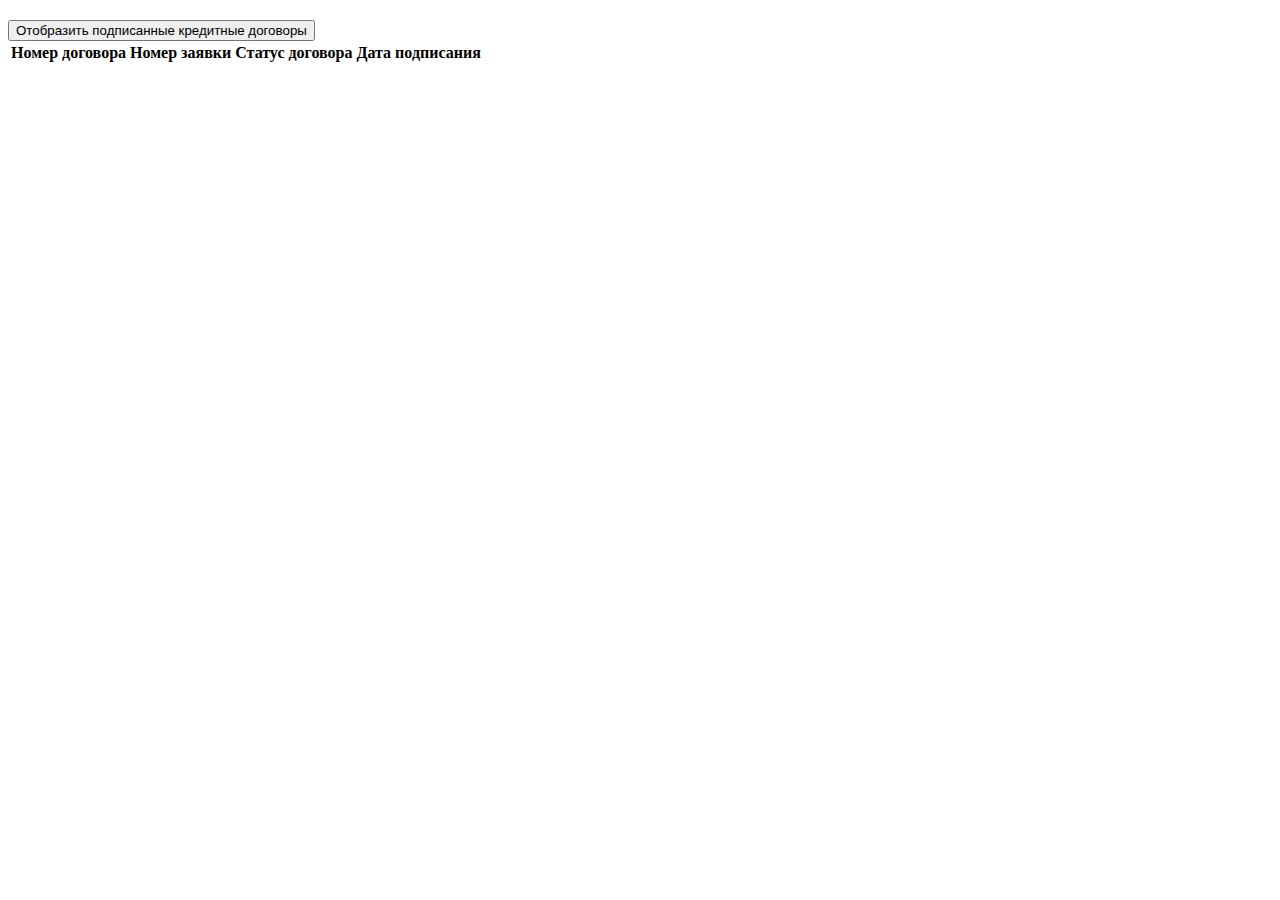
<file: src/main/resources/templates/agreements.html>
<!DOCTYPE html>
<html xmlns:th="http://www.thymeleaf.org" lang="ru">
<head>
  <title>Кредитные договоры</title>
  <meta http-equiv="Content-Type" content="text/html; charset=UTF-8" />
  <link th:href="@{/styles/style.css}" rel = "stylesheet" />
</head>
<body>
<header th:insert="blocks/header :: header"></header>
<nav th:insert="blocks/nav_menu :: nav"></nav>

<h2 th:text="${title}" class="title_style"></h2>
<form action="/signed" method="get" th:if="${title == 'КРЕДИТНЫЕ ДОГОВОРЫ'}">
  <button type="submit" class="show_status"> Отобразить подписанные кредитные договоры </button>
</form>

<table>
  <tr>
    <th>Номер договора</th><th>Номер заявки</th><th>Статус договора</th><th>Дата подписания</th>
  </tr>
  <tr th:each="a : ${agreements}">
    <td><a th:href="'/agreements/' + ${a.id}" th:text="'Договор №' + ${a.id}" class="link_class"></a></td>
    <td th:text="${a.application_id.id}"></td>
    <td th:text="${a.status}"></td><td th:text="${a.signing_date}"></td>
  </tr>
</table>

</body>
</html>
</file>
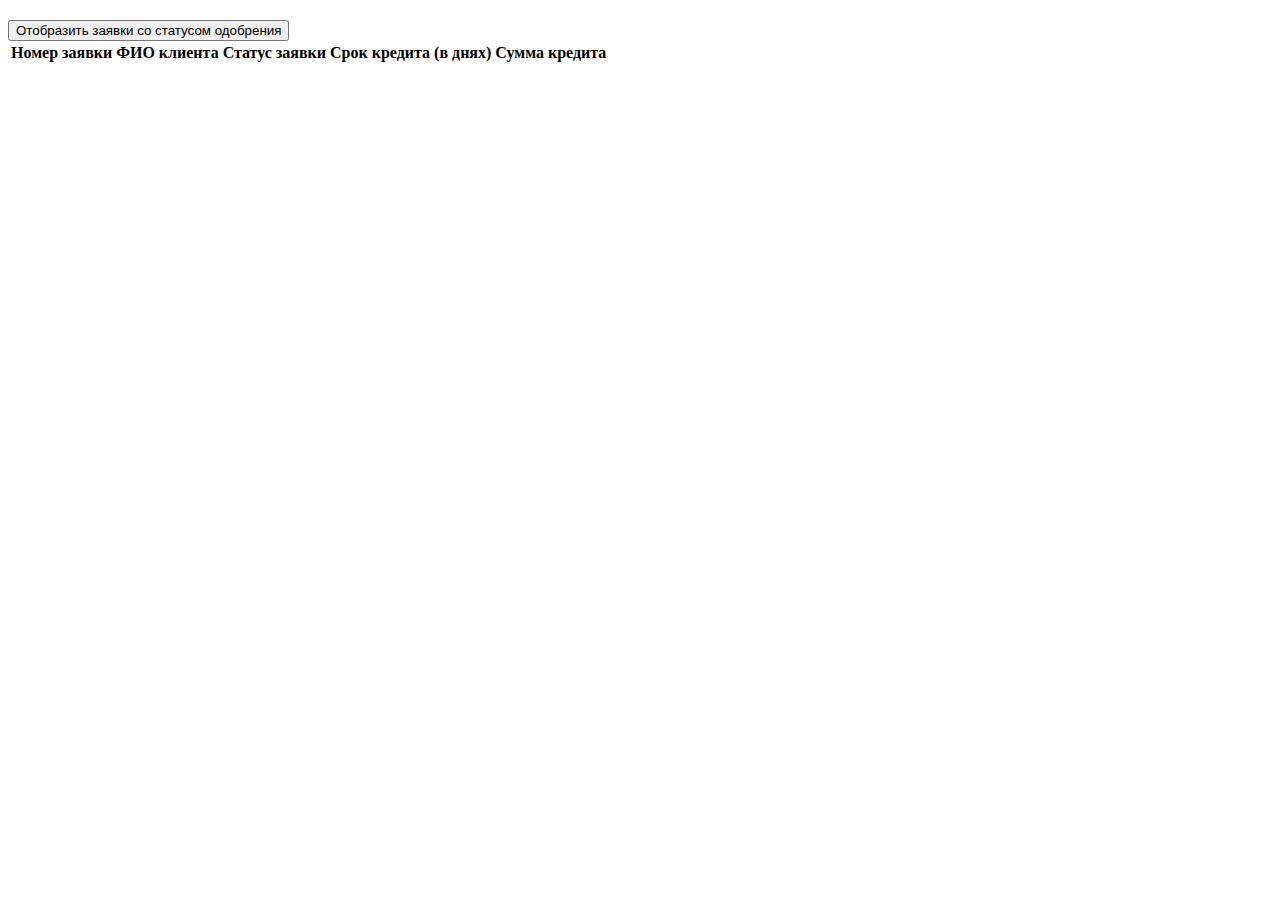
<file: src/main/resources/templates/applications.html>
<!DOCTYPE html>
<html xmlns:th="http://www.thymeleaf.org" lang="ru">
<head>
  <title>Заявки</title>
  <meta http-equiv="Content-Type" content="text/html; charset=UTF-8" />
  <link th:href="@{/styles/style.css}" rel = "stylesheet" />
</head>
<body>
<header th:insert="blocks/header :: header"></header>
<nav th:insert="blocks/nav_menu :: nav"></nav>

<h2 th:text="${title}" class="title_style"></h2>
<form action="/approved" method="get" th:if="${title == 'ЗАЯВКИ'}">
  <button type="submit" class="show_status"> Отобразить заявки со статусом одобрения </button>
</form>

<table>
  <tr>
    <th>Номер заявки</th><th>ФИО клиента</th><th>Статус заявки</th><th>Срок кредита (в днях)</th><th>Сумма кредита</th>
  </tr>
  <tr th:each="app : ${applications}">
    <td><a th:href="'/applications/' + ${app.id}" th:text="'Заявка №' + ${app.id}" class="link_class"></a></td>
    <td th:text="${app.client_id.fio}"></td>
    <td th:text="${app.status}"></td><td th:text="${app.period}"></td><td th:text="${app.sum}"></td>
  </tr>
</table>

</body>
</html>
</file>
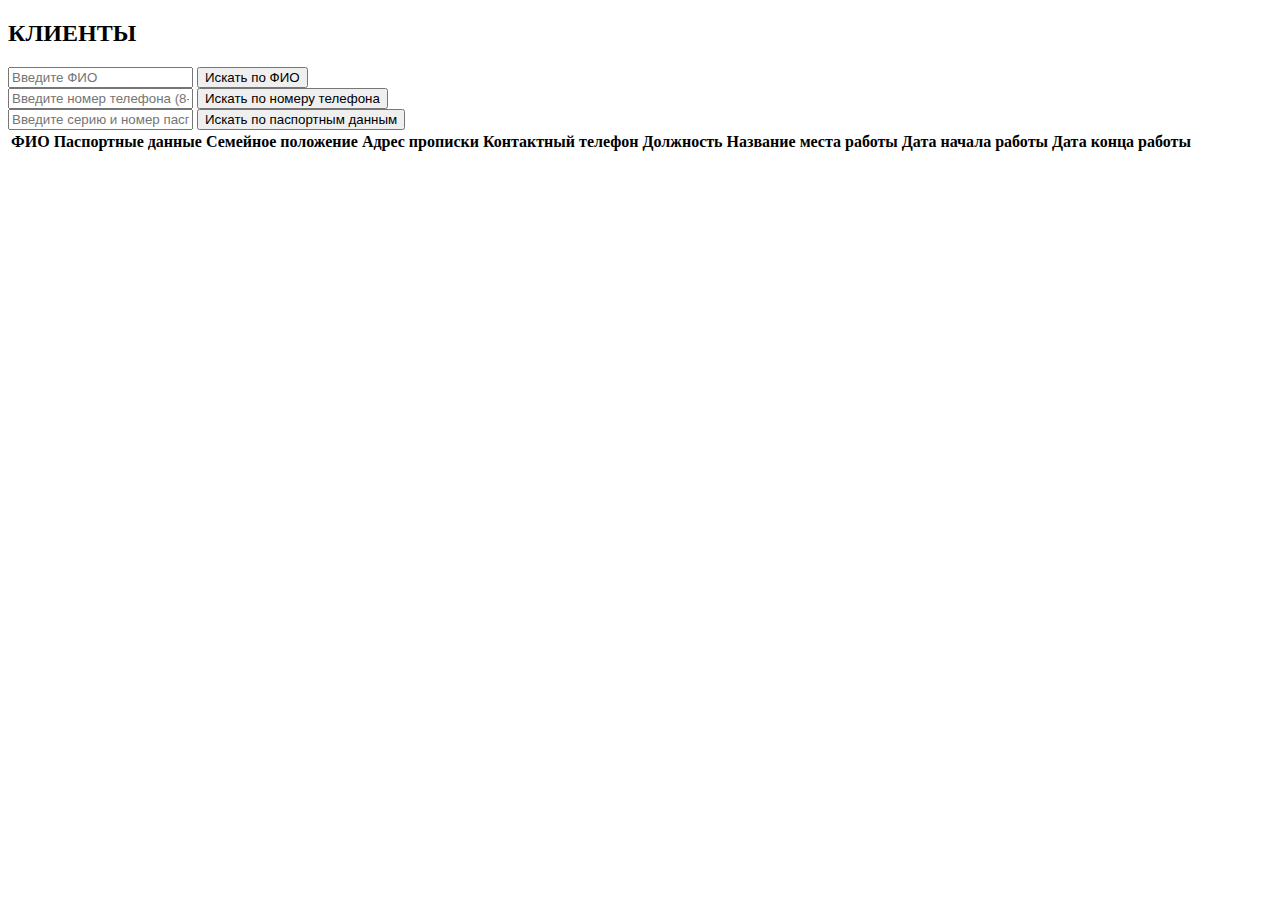
<file: src/main/resources/templates/clients.html>
<!DOCTYPE html>
<html xmlns:th="http://www.thymeleaf.org" lang="ru">
<head>
  <title>Клиенты</title>
  <meta http-equiv="Content-Type" content="text/html; charset=UTF-8" />
  <link th:href="@{/styles/style.css}" rel = "stylesheet" />
</head>
<body>
<header th:insert="blocks/header :: header"></header>
<nav th:insert="blocks/nav_menu :: nav"></nav>

<h2 class="title_style">КЛИЕНТЫ</h2>
<div>
  <form action="/find_clients" method="get">
    <div class="find">
      <input type="text" name="find_by_fio" placeholder="Введите ФИО">
      <button type="submit" name="btn_find_by_fio" class="btn_find">Искать по ФИО</button><br>
    </div>

    <div class="find">
      <input type="text" name="find_by_phone" pattern="8-[0-9]{3}-[0-9]{3}-[0-9]{2}-[0-9]{2}"
             placeholder="Введите номер телефона (8-xxx-xxx-xx-xx)">
      <button type="submit" name="btn_find_by_phone" class="btn_find">Искать по номеру телефона</button><br>
    </div>

    <div class="find">
      <input type="text" name="find_by_passport" pattern="[0-9]{4}\s[0-9]{6}"
             placeholder="Введите серию и номер паспорта (0000 000000)">
      <button type="submit" name="btn_find_by_passport" class="btn_find">Искать по паспортным данным</button><br>
    </div>
  </form>
</div>

<table>
  <tr><th>ФИО</th><th>Паспортные данные</th><th>Семейное положение</th><th>Адрес прописки</th>
    <th>Контактный телефон</th><th>Должность</th><th>Название места работы</th>
    <th>Дата начала работы</th><th>Дата конца работы</th></tr>
  <tr th:each="client : ${clients}">
    <td th:text="${client.fio}"></td><td th:text="${client.passport}"></td>
    <td th:text="${client.family_status}"></td><td th:text="${client.address}"></td>
    <td th:text="${client.phone_number}"></td>
    <td th:text="${client.job_title}"></td><td th:text="${client.job_organization}"></td>
    <td th:text="${client.job_period_start}"></td>
    <td th:text="${client.job_period_finish}"></td>
  </tr>
</table>

</body>
</html>
</file>
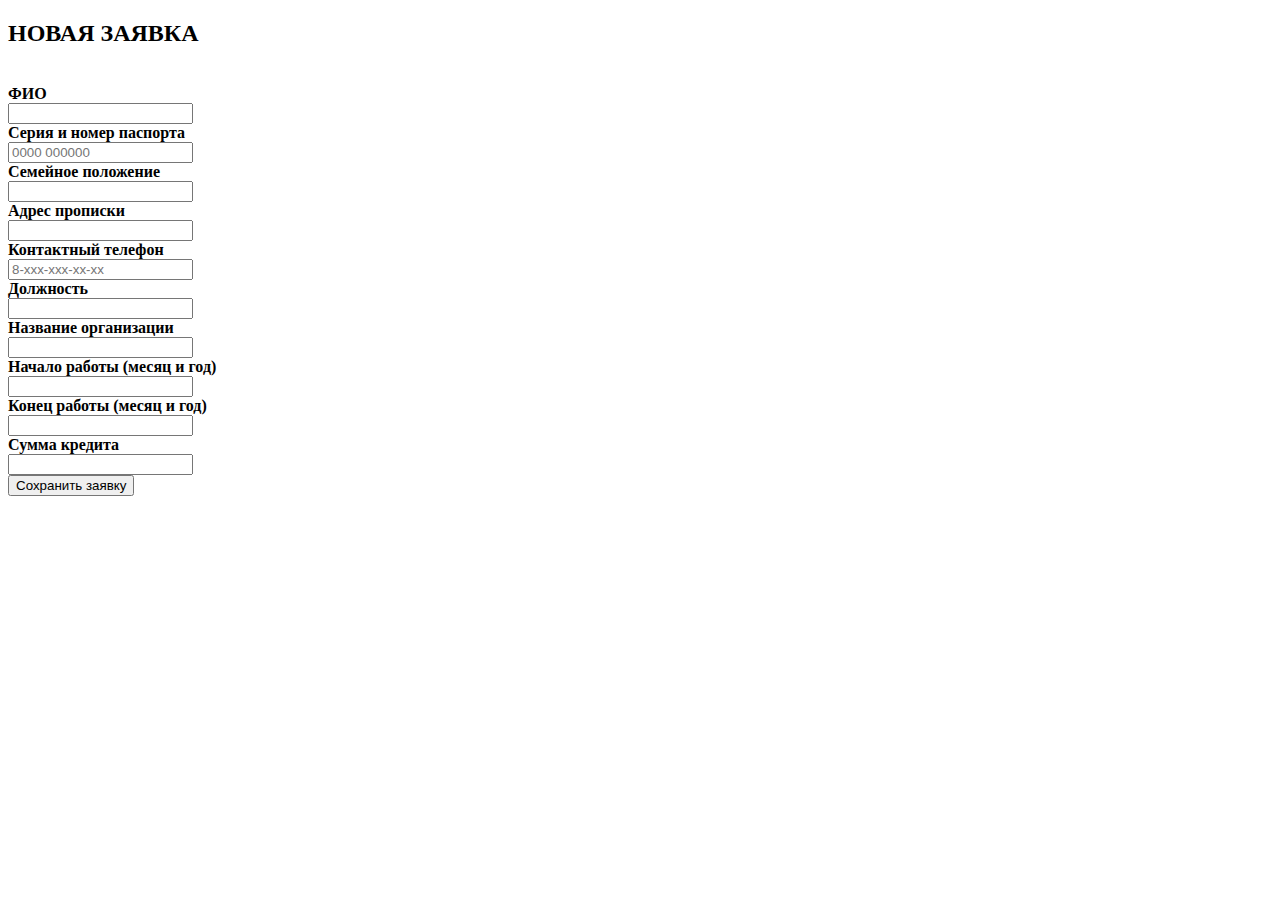
<file: src/main/resources/templates/create_application.html>
<!DOCTYPE html>
<html xmlns:th="http://www.thymeleaf.org" lang="ru">
<head>
  <title>Создание заявки</title>
  <meta http-equiv="Content-Type" content="text/html; charset=UTF-8" />
  <link th:href="@{/styles/style.css}" rel = "stylesheet" />
</head>
<body>
  <header th:insert="blocks/header :: header"></header>
  <nav th:insert="blocks/nav_menu :: nav"></nav>

  <div class="input_form">
  <form action="/create_application" method="post">
    <h2>НОВАЯ ЗАЯВКА</h2> <br>
    <label><b>ФИО</b></label><br>
    <input type="text" name="fio" required> <br>
    <label><b>Серия и номер паспорта</b></label><br>
    <input type="text" name="passport" pattern="[0-9]{4}\s[0-9]{6}" placeholder="0000 000000" required> <br>
    <label><b>Семейное положение</b></label><br>
    <input type="text" name="family_status"> <br>
    <label><b>Адрес прописки</b></label><br>
    <input type="text" name="address" required> <br>
    <label><b>Контактный телефон</b></label><br>
    <input type="tel" pattern="8-[0-9]{3}-[0-9]{3}-[0-9]{2}-[0-9]{2}"
           name="phone_number" placeholder="8-xxx-xxx-xx-xx" required><br>
    <label><b>Должность</b></label><br>
    <input type="text" name="job_title"> <br>
    <label><b>Название организации</b></label><br>
    <input type="text" name="job_organization"> <br>
    <label><b>Начало работы (месяц и год)</b></label><br>
    <input type="text" name="job_period_start"> <br>
    <label><b>Конец работы (месяц и год)</b></label><br>
    <input type="text" name="job_period_finish"> <br>
    <label><b>Сумма кредита</b></label><br>
    <input type="number" name="credit_sum" required> <br>

    <button type="submit" class="btn_style">Сохранить заявку</button>

  </form>
  </div>
</body>
</html>
</file>
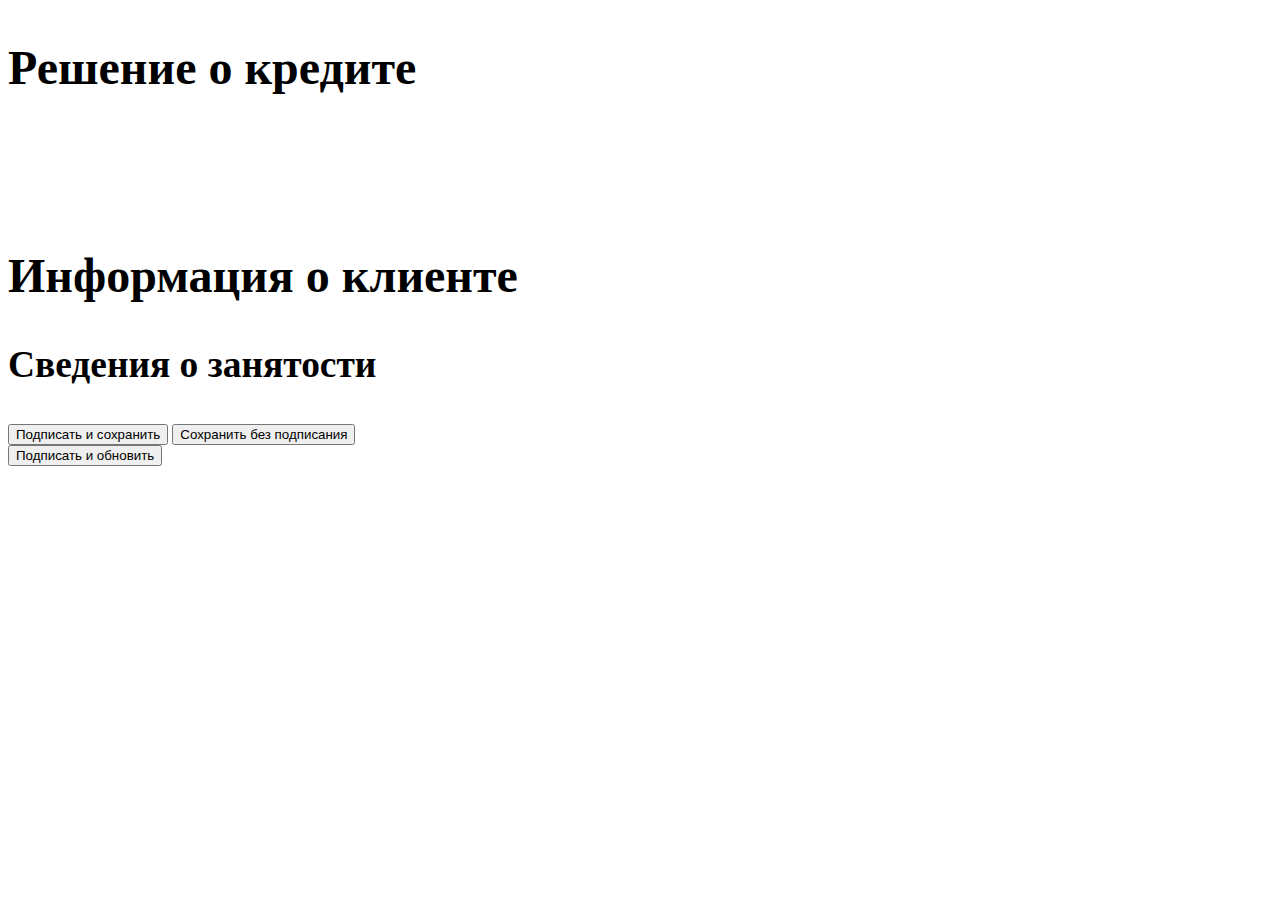
<file: src/main/resources/templates/opened_agreement.html>
<!DOCTYPE html>
<html xmlns:th="http://www.thymeleaf.org" lang="ru">
<head>
  <title>Кредитный договор</title>
  <meta http-equiv="Content-Type" content="text/html; charset=UTF-8" />
  <link th:href="@{/styles/style.css}" rel = "stylesheet" />
</head>
<body>
  <header th:insert="blocks/header :: header"></header>
  <nav th:insert="blocks/nav_menu :: nav"></nav>



  <div class="textcols">
    <h1 th:text="'Договор по заявке №' + ${app_id}"/>
    <div class="textcols-item">
      <h2>Решение о кредите</h2>
      <p th:text="'Статус: ' + ${status}" />
      <p th:text="'Срок (дни): ' + ${period}" />
      <p th:text="'Одобренная сумма кредита: ' + ${sum} + ' руб.'" />
      <br><br>
      <p th:text="'Дата подписания договора: ' + ${signing_date}" />
      <p th:text="'Статус подписи: ' + ${signing_status}" />
    </div>
    <div class="textcols-item">
      <h2>Информация о клиенте</h2>
      <p th:text="'ФИО: ' + ${fio}" />
      <p th:text="'Паспортные данные: ' + ${passport}" />
      <p th:text="'Семейное положение: ' + ${family_status}" />
      <p th:text="'Адрес прописки: ' + ${address}" />
      <p th:text="'Контактный телефон: ' + ${phone}" />
      <h3>Сведения о занятости</h3>
      <p th:text="'Должность: ' + ${job_title}" />
      <p th:text="'Организация: ' + ${job_organization}" />
      <p th:text="'Период работы: ' + ${job_start} + ' — ' + ${job_finish}" />
    </div>
  </div>

  <form action="/opened_agreement" method="post" th:if="${signing_date == ''}">
    <input type="hidden" name="id" th:value="${app_id}">
    <button class="btn_style" type="submit" name="save_with_sign" th:if="${signing_status == 'Не подписан'}">
      Подписать и сохранить</button>
    <button class="btn_style" type="submit" name="save_without_sign" th:if="${signing_status == 'Не подписан'}">
      Сохранить без подписания</button>
  </form>
  <form action="/agreement_for_update" method="post" th:if="${signing_date == null}">
    <input type="hidden" name="agree_id" th:value="${agreement_id}">
    <button class="btn_style" type="submit" name="finally_sign">Подписать и обновить</button>
  </form>
</body>
</html>
</file>
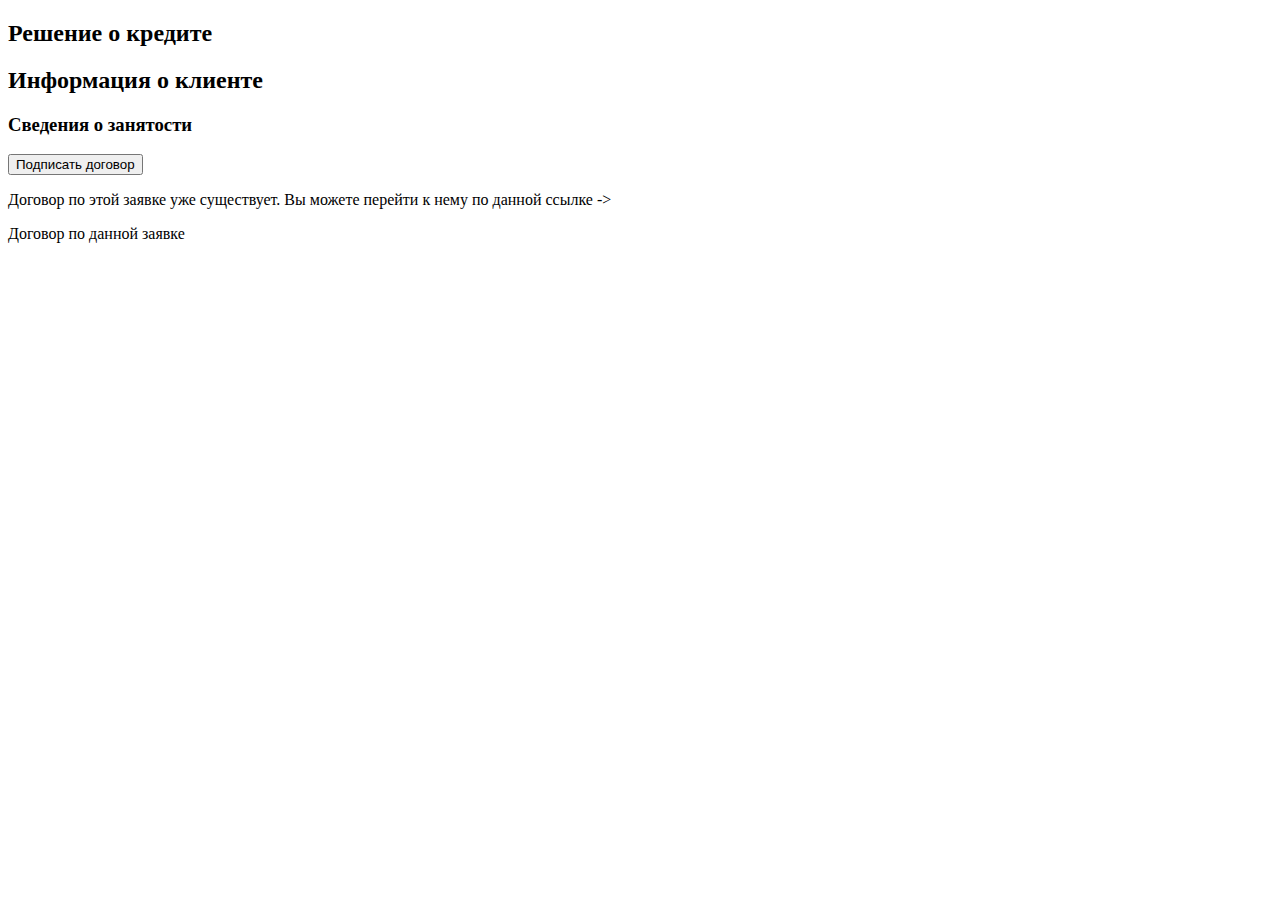
<file: src/main/resources/templates/opened_application.html>
<!DOCTYPE html>
<html xmlns:th="http://www.thymeleaf.org" lang="ru">
<head>
    <title th:text="'Заявка №' + ${id}"></title>
    <meta http-equiv="Content-Type" content="text/html; charset=UTF-8" />
    <link th:href="@{/styles/style.css}" rel = "stylesheet" />
</head>
<body>
<header th:insert="blocks/header :: header"></header>
<nav th:insert="blocks/nav_menu :: nav"></nav>

<h2 th:text="'Заявка №' + ${id}" class="title_style"></h2>
<div class="textcols">
    <div class="textcols-item">
        <h2>Решение о кредите</h2>
        <p th:text="'Статус: ' + ${status}" />
        <p th:text="'Срок (дни): ' + ${period}" />
        <p th:text="'Одобренная сумма кредита: ' + ${sum} + ' руб.'" />
    </div>
    <div class="textcols-item">
        <h2>Информация о клиенте</h2>
        <p th:text="'ФИО: ' + ${fio}" />
        <p th:text="'Паспортные данные: ' + ${passport}" />
        <p th:text="'Семейное положение: ' + ${family_status}" />
        <p th:text="'Адрес прописки: ' + ${address}" />
        <p th:text="'Контактный телефон: ' + ${phone}" />
        <h3>Сведения о занятости</h3>
        <p th:text="'Должность: ' + ${job_title}" />
        <p th:text="'Организация: ' + ${job_organization}" />
        <p th:text="'Период работы: ' + ${job_start} + ' — ' + ${job_finish}" />
    </div>
</div>
<form action="/opened_agreement">
    <input type="hidden" name="id" th:value="${id}">
    <button class="btn_style" type="submit" th:if="${status == 'Одобрен' and have_agreement == 'false'}">
        Подписать договор</button>
    <div class="title_style">
        <p th:if="${have_agreement == 'true'}">
            Договор по этой заявке уже существует. Вы можете перейти к нему по данной ссылке -> </p>

        <p><a th:href="'/agreements/' + ${agreementID}" th:if="${have_agreement == 'true'}" class="link_class">
            Договор по данной заявке</a></p>
    </div>
</form>
</body>
</html>
</file>
